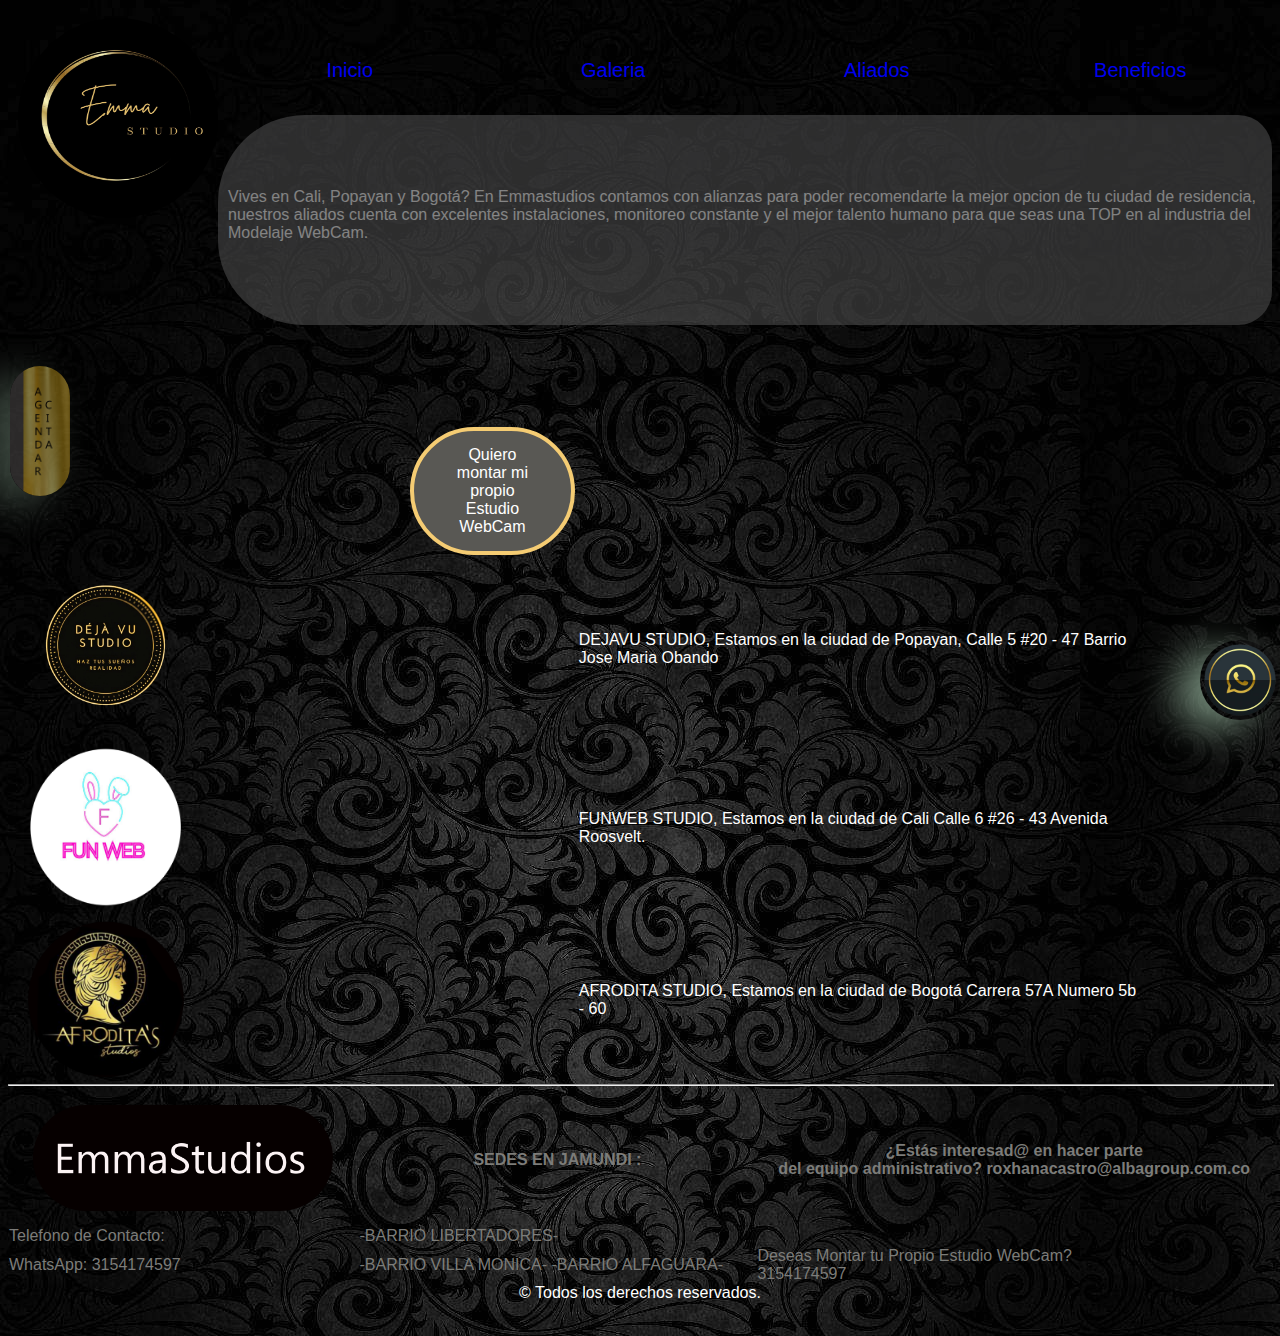
<file: aliados.html>
<!DOCTYPE html>
<html>
<head>
  <title>EmmaStudios</title>
  <link rel="stylesheet" type="text/css" href="styles3.css">
  <link rel="apple-touch-icon" sizes="57x57" href="/apple-icon-57x57.png">
<link rel="apple-touch-icon" sizes="60x60" href="/apple-icon-60x60.png">
<link rel="apple-touch-icon" sizes="72x72" href="/apple-icon-72x72.png">
<link rel="apple-touch-icon" sizes="76x76" href="/apple-icon-76x76.png">
<link rel="apple-touch-icon" sizes="114x114" href="/apple-icon-114x114.png">
<link rel="apple-touch-icon" sizes="120x120" href="/apple-icon-120x120.png">
<link rel="apple-touch-icon" sizes="144x144" href="/apple-icon-144x144.png">
<link rel="apple-touch-icon" sizes="152x152" href="/apple-icon-152x152.png">
<link rel="apple-touch-icon" sizes="180x180" href="/apple-icon-180x180.png">
<link rel="icon" type="image/png" sizes="192x192"  href="/android-icon-192x192.png">
<link rel="icon" type="image/png" sizes="32x32" href="/favicon-32x32.png">
<link rel="icon" type="image/png" sizes="96x96" href="/favicon-96x96.png">
<link rel="icon" type="image/png" sizes="16x16" href="/favicon-16x16.png">
<link rel="manifest" href="/manifest.json">
<meta name="msapplication-TileColor" content="#ffffff">
<meta name="msapplication-TileImage" content="/ms-icon-144x144.png">
<meta name="theme-color" content="#ffffff">

<link rel="icon" type="image/png" href="favicon.png">


  
</head>
<body>


<div class="image-container">
    <img id="logop" src="logoemma.jpg" alt="Descripción de la imagen">
  </div>
  <h1></h1>
  
  
  <div id="menu">
  
<ul>
				<div class="container">
    <div class="item"><a href="index.html">Inicio</a></div>
    <div class="item"><a href="Galeria.html">Galeria</a></div>
    <div class="item"><a href="aliados.html">Aliados</a></div>
    <div class="item"><a href="beneficios.html">Beneficios</a></div>
    <!-- Puedes agregar más elementos aquí -->
  </div>
			</ul>
			
			</div>
			
			
			<div id="alidadostitulo"> Vives en Cali, Popayan y  Bogotá? En Emmastudios contamos con alianzas para poder recomendarte la mejor opcion de tu ciudad de residencia, nuestros aliados
					cuenta con excelentes instalaciones, monitoreo constante y el mejor talento humano para que seas una TOP en al industria del Modelaje WebCam.</div>
			
			
			<div id="panel">
			
			<table>
			
			
			<tr>
			<td id="quiero">  <button id="openPopup">Quiero montar mi propio Estudio WebCam </button>

    <div class="popup-container" id="popup">
        <div class="popup-content">
            <h2>Que debo tener para montar mi Propio Estudio Webcam?</h2><br>
            <p id="contenido">EmmaStudios somos una empresa con mas de 4 años en el sector webcam, por lo cual contamos 
con una excelente experiencia en asesoria y conocimiento para brindarte la mejor capacidad
para que puedas incursionar en el mundo del modelaja WebCam. <br>


Que necesitas para montar tu estudio WebCam?<br><br>

-	Lugar de trabajo con Minimo 3 habitaciones, debes tener en cuenta que la presentacion de tu negocio
	es tu carta de presentacion para tus modelos.<br><br>

-	Lugar de Facil acceso, ubica tu sitio de trabajo en lugares de buen nombre, buena presentacion 
	y de facil acceso.<br><br>

-	Costos por Habitacion, en promedio el costo por cada habitacion de trabajo es de 5 Millones como minimo 
	para una optima transmision.<br><br>

-	Administrador o monitor, acompañado de un equipo de computo para el trabajo de monitoreo<br><br>

-	Recepcion, un lugar adecuado para recibir entrevistas y de buena apariencia para que sea la cara bonita de tu Studio WebCam.<br><br>



			¿QUE OFRECEMOS NOSOTROS?:<br><br>



-	Creacion de perfiles de las distintas paginas WebCam.<br><br>

-	Asesoria y Acompañamiento en el manejo de tu studio WebCam<br><br>

-	Perfilamiento de las mejores opciones para tu  equipo de Monitores<br><br>

-	Monetizacion de las Paginas WebCam<br><br>

-	Asesoria para el Reclutamiento de Modelos WebCam<br><br>

</p>
            <button id="closePopup">X</button>
        </div>
    </div>

    <script src="script.js"></script> </td>
			
			
			</tr>
			
    <tr>
      <td class="log"><img class="aliados" src="logodejavu.png" alt="Descripción de la imagen"></td>
      <td >DEJAVU STUDIO, Estamos en la ciudad de Popayan, Calle 5 #20 - 47 		Barrio Jose Maria Obando</td>
      
    </tr>
	
    <tr>
      <td class="log"><img class="aliados" src="funweb.png" alt="Descripción de la imagen"></td>
      <td>FUNWEB STUDIO, Estamos en la ciudad de Cali Calle 6 #26 - 43 Avenida Roosvelt.</td>
      
    </tr>
	
	
	
	<tr>
      <td class="log"><img class="aliados" src="afroditalogo.png" alt="Descripción de la imagen"></td>
      <td>AFRODITA STUDIO, Estamos en la ciudad de Bogotá Carrera 57A Numero 5b - 60</td>
      
    </tr>
   
  </table>
			</div>
			
			 <hr id="lineafinal">
  
 
 <table  id="pie" ALIGN="right">
    <tr>
       <th><img id="emmatxt" src="emmatxt.jpg" alt="Descripción de la imagen"></th>
      <th>SEDES EN JAMUNDI
	  :</th>
      <th>¿Estás interesad@ en hacer parte <br> del equipo administrativo?
roxhanacastro@albagroup.com.co</th>
    </tr>
    <tr>
      <td>Telefono de Contacto:</td>
      <td>-BARRIO LIBERTADORES-
      <td></td>
    </tr>
    <tr>
      <td>WhatsApp: 3154174597</td>
      <td>-BARRIO VILLA MONICA- -BARRIO ALFAGUARA-</td>
      <td>Deseas Montar tu Propio Estudio WebCam? <br> 3154174597</td>
    </tr>
  </table>
 
			
  
  <footer>
    <p>&copy;  Todos los derechos reservados.</p>
  </footer>
 
 
 <a  id="agendar" > 
 
 <a href= "https://api.whatsapp.com/send?phone=573154174597&text=Hola,%2C%20deseo%20Agendar%20sobre%20una%20cita%F0%9F%98%8A" class="ba" target="_blank">
<i class="fa fa-whatsapp my-floatWapp"></i>  <img  id="ba1" src="botonagendar.png" alt="WhatsApp">
</a>



  <a href= "https://api.whatsapp.com/send?phone=573154174597&text=Hola%2C%20deseo%20informacion%20sobre%20EmmaStudios%20%F0%9F%98%8A" class="floatWapp" target="_blank">
<i class="fa fa-whatsapp my-floatWapp"></i>  <img  id="bw" src="botonw.png" alt="WhatsApp">
</a>



  
</body>
</html>
</file>
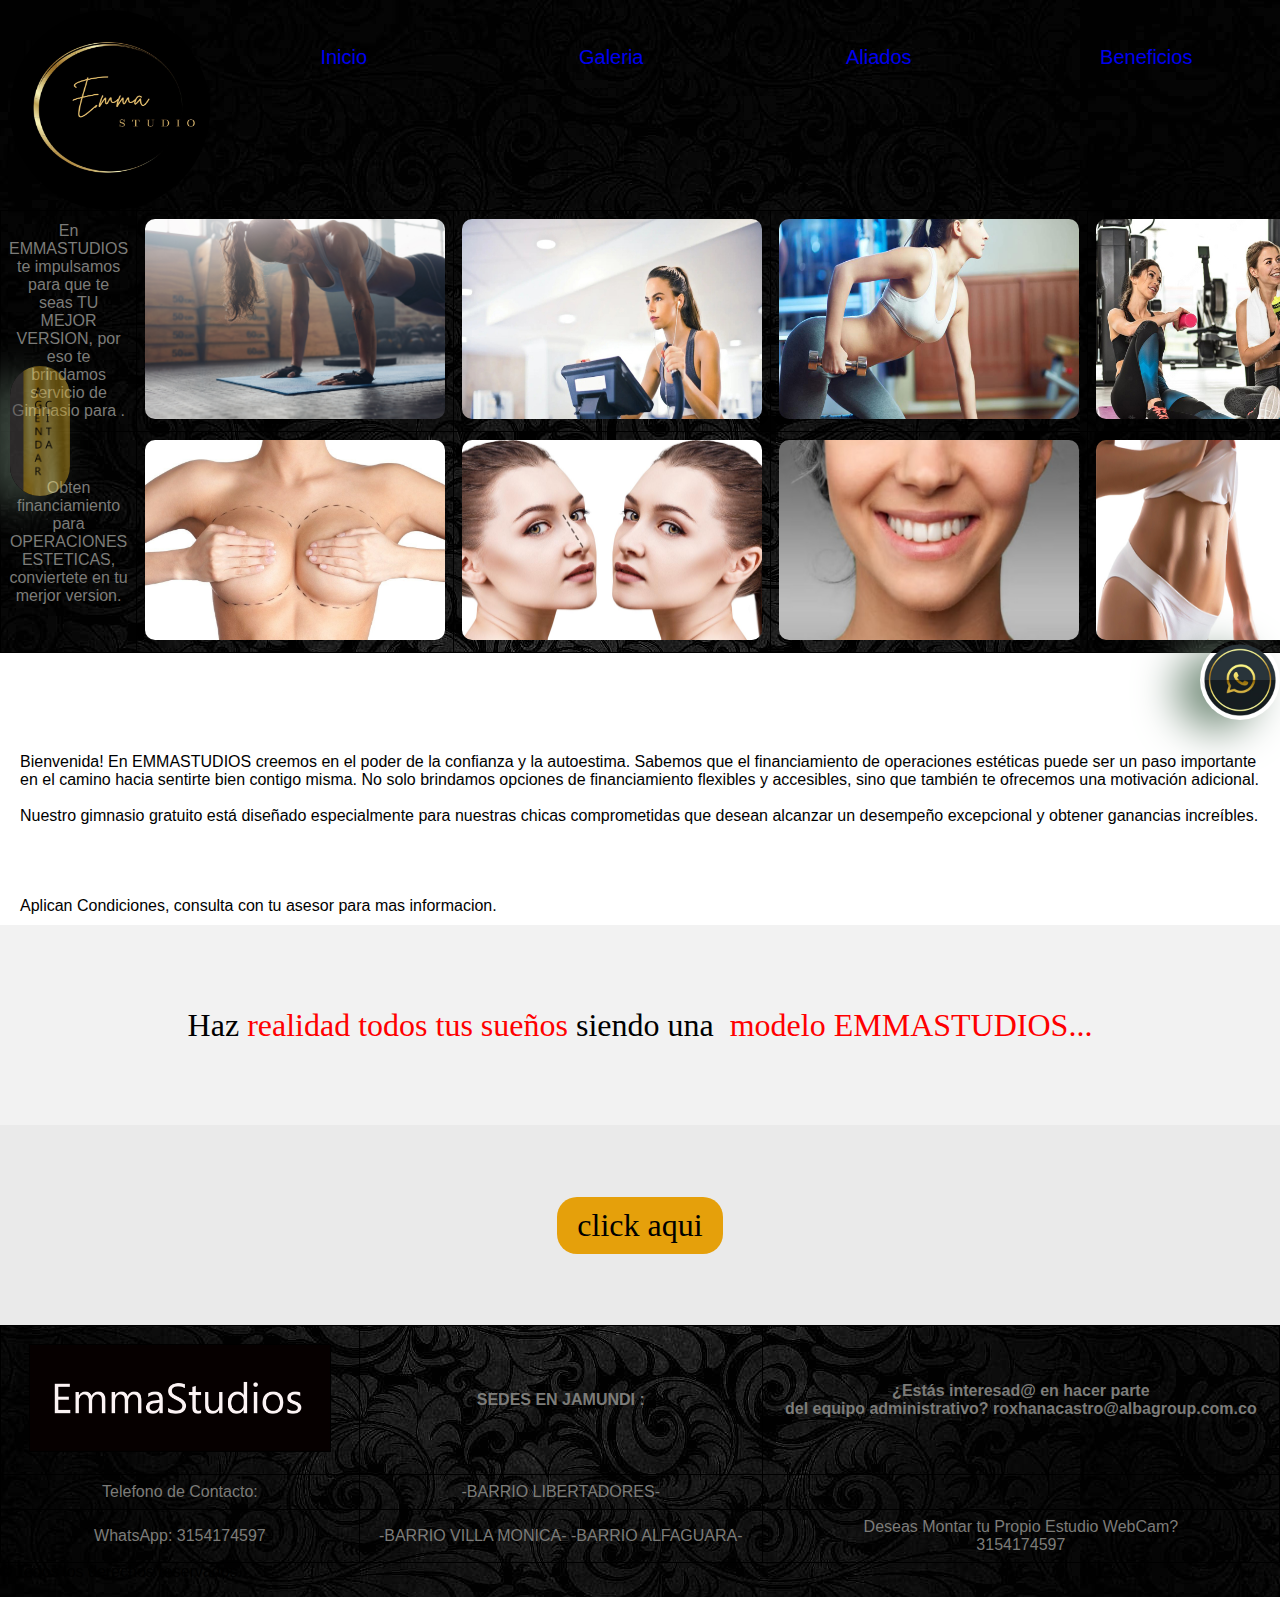
<file: beneficios.html>
<!DOCTYPE html>
<html>
<head>
  <title>EmmaStudios</title>
  <link rel="stylesheet" type="text/css" href="styles2.css">
  <link rel="apple-touch-icon" sizes="57x57" href="/apple-icon-57x57.png">
<link rel="apple-touch-icon" sizes="60x60" href="/apple-icon-60x60.png">
<link rel="apple-touch-icon" sizes="72x72" href="/apple-icon-72x72.png">
<link rel="apple-touch-icon" sizes="76x76" href="/apple-icon-76x76.png">
<link rel="apple-touch-icon" sizes="114x114" href="/apple-icon-114x114.png">
<link rel="apple-touch-icon" sizes="120x120" href="/apple-icon-120x120.png">
<link rel="apple-touch-icon" sizes="144x144" href="/apple-icon-144x144.png">
<link rel="apple-touch-icon" sizes="152x152" href="/apple-icon-152x152.png">
<link rel="apple-touch-icon" sizes="180x180" href="/apple-icon-180x180.png">
<link rel="icon" type="image/png" sizes="192x192"  href="/android-icon-192x192.png">
<link rel="icon" type="image/png" sizes="32x32" href="/favicon-32x32.png">
<link rel="icon" type="image/png" sizes="96x96" href="/favicon-96x96.png">
<link rel="icon" type="image/png" sizes="16x16" href="/favicon-16x16.png">
<link rel="manifest" href="/manifest.json">
<meta name="msapplication-TileColor" content="#ffffff">
<meta name="msapplication-TileImage" content="/ms-icon-144x144.png">
<meta name="theme-color" content="#ffffff">

<link rel="icon" type="image/png" href="favicon.png">


  
</head>
<body>


<div class="image-container">
    <img id="logop" src="logoemma.jpg" alt="Descripción de la imagen">
  </div>
  
  
  
  <div id="menu">
  
<ul>
				<div class="container">
    <div class="item"><a href="index.html">Inicio</a></div>
    <div class="item"><a href="Galeria.html">Galeria</a></div>
    <div class="item"><a href="aliados.html">Aliados</a></div>
    <div class="item"><a href="beneficios.html">Beneficios</a></div>
    <!-- Puedes agregar más elementos aquí -->
  </div>
			</ul>
			
			</div>
			
			
			<div id="ft">
			
			<table>
  <tr>
    <td>En EMMASTUDIOS te impulsamos para que te seas TU MEJOR VERSION, por eso te brindamos servicio de Gimnasio para .</td>
    <td><img src="gim1.jpg" alt="Imagen 1" class="tt"></td>
    <td><img src="gim2.jpeg" alt="Imagen 1" class="tt"></td>
    <td><img src="gim3.jpg" alt="Imagen 1" class="tt"></td>
    <td><img src="gim4.jpg" alt="Imagen 1" class="tt"></td>
  </tr>
  <tr>
    <td>Obten financiamiento para OPERACIONES ESTETICAS, conviertete en tu merjor version.</td>
    <td><img src="opera1.jpg" alt="Imagen 1" class="tt"></td>
    <td><img src="opera2.jpg" alt="Imagen 1" class="tt"></td>
    <td><img src="opera3.jpeg" alt="Imagen 1" class="tt"></td>
    <td><img src="opera4.jpg" alt="Imagen 3" class="tt"></td>
  </tr>
</table>
			
			
</div>

			 
			 
	<div id="condiciones"	>Bienvenida! En EMMASTUDIOS creemos en el poder de la confianza y la autoestima. Sabemos que el financiamiento de operaciones estéticas puede
		ser un paso importante en el camino hacia sentirte bien contigo misma.

No solo brindamos opciones de financiamiento flexibles y accesibles, sino que también te ofrecemos una motivación adicional.<BR><BR>
 Nuestro gimnasio gratuito está diseñado especialmente para nuestras chicas comprometidas que desean alcanzar un desempeño excepcional y obtener ganancias increíbles.	

<BR><BR><BR><BR><BR>Aplican Condiciones, consulta con tu asesor para mas informacion.			
			
			</div>

			
			
			
			<div id="fondoboton">
  
 <div class="row">
     <span class="word1">Haz&nbsp;</span>
    <span class="word2">realidad todos tus sue&#x00F1;os&nbsp;</span>
    <span class="word3">siendo una &nbsp;</span>
	<span class="word4">modelo EMMASTUDIOS...</span>
  </div>
  <div class="row">
    <a class="button" href="https://api.whatsapp.com/send?phone=573154174597&text=Hola%2C%20deseo%20informacion%20sobre%20EmmaStudios%20%F0%9F%98%8A">click aqui</a>
  </div>
  
  </div>
 
 <table ALIGN="right">
    <tr>
      <th><img id="emmatxt" src="emmatxt.jpg" alt="Descripción de la imagen"></th>
      <th>SEDES EN JAMUNDI
	  :</th>
      <th>¿Estás interesad@ en hacer parte <br> del equipo administrativo?
roxhanacastro@albagroup.com.co</th>
    </tr>
    <tr>
      <td>Telefono de Contacto:</td>
      <td>-BARRIO LIBERTADORES-
      <td></td>
    </tr>
    <tr>
      <td>WhatsApp: 3154174597</td>
      <td>-BARRIO VILLA MONICA- -BARRIO ALFAGUARA-</td>
      <td>Deseas Montar tu Propio Estudio WebCam? <br> 3154174597</td>
    </tr>
  </table>
  
  
  
 
			
  
  <footer>
    <p>&copy; Todos los derechos reservados.</p>
  </footer>
  
 
 
 
 <a  id="agendar" > 
 
 <a href= "https://api.whatsapp.com/send?phone=573154174597&text=Hola,%2C%20deseo%20Agendar%20sobre%20una%20cita%F0%9F%98%8A" class="ba" target="_blank">
<i class="fa fa-whatsapp my-floatWapp"></i>  <img  id="ba1" src="botonagendar.png" alt="WhatsApp">
</a>



  <a href= "https://api.whatsapp.com/send?phone=573154174597&text=Hola%2C%20deseo%20informacion%20sobre%20EmmaStudios%20%F0%9F%98%8A" class="floatWapp" target="_blank">
<i class="fa fa-whatsapp my-floatWapp"></i>  <img  id="bw" src="botonw.png" alt="WhatsApp">
</a>



  
  
</body>
</html>
</file>
<file: styles3.css>
body {
	
		 font-family: "San Francisco", Arial, sans-serif;
         cursor: pointer;
		 background-image: url('fondo1.jpg');
		 background-repeat: repeat;
    }





.container {
      display: flex;
    }

.container:hover {
	
	color:#E3AD0A;
	
	}

A:link {color:"white" text-decoration: none }
A:hover { color: #E3AD0A;   }
A:visited {color: #8D8C89;   text-decoration: none }
	*{outline:none !important;}*:focus {outline: none !important;}textarea:focus, input:focus{outline: none !important;}	
	a{text-decoration: none !important;outline: none !important;}
	
    .item {
      flex: 1;
      height: 30px;
	  font-size: 20px;
      margin: 10px;
	  text-align:center;
	  text-decoration:none;
	  color: #7E7E7D;
	  
	  border-radius: 194px 194px 194px 194px;
-moz-border-radius: 194px 194px 194px 194px;
-webkit-border-radius: 194px 194px 194px 194px;
border: 0px solid #000000;
    }
	
	.item:hover {
  color: #C7C708;
}
	
	

.image-container {
  text-align: center;
  padding: 10px 10px 10px 10px;
}

#logop {
  width: 10%;
  height: auto; /* Para mantener la proporción de la imagen */
  

border-radius : 145px 145px 145px 145px;
width : 200px;
height : 200px;

float: left;
}

/*			galeria de fotos	*/


 .floatWapp{
  position:fixed;
  width:60px;
  height:60px;
  bottom:200px;
  right:20px;
    
  

  border-radius:60px;
  text-align:center;
  font-size:30px;
  box-shadow: 2px 2px 3px #999;
  z-index:100;
}

.my-floatWapp{
  margin-top:16px;
}

#bw {
	
	width: 80px;
  height: auto;

 
 -webkit-box-shadow: -24px 10px 42px 0px rgba(119,143,125,1);
-moz-box-shadow: -24px 10px 42px 0px rgba(119,143,125,1);
box-shadow: -24px 10px 42px 0px rgba(119,143,125,1);
border-radius: 60px;

}

#bw:hover {filter: opacity(.5);}




#panel {
	position:relative;
	bottom:20%;
	float:left;
	color: white;
	width:90%;
	height:auto;
	
	
	
	
	
	}
	
	
	.aliados {
		
		width:30%;
		height: auto;
		margin-left: 10px;
	
	
		
		
		}
	
	
	
	
	 
	#pie {
  width: 100%;
  border-collapse: collapse;
  color:#7C7C79;
  font-family: "San Francisco", Arial, sans-serif;
  
}
  


td.log {
	width:50%;
  text-align: left;
}




#emmatxt {
  width: 300px;
  height: auto;
  border: 1px solid black;
  margin: 10px;
  opacity:80;
  border-radius: 124px 124px 124px 124px;
-moz-border-radius: 124px 124px 124px 124px;
-webkit-border-radius: 124px 124px 124px 124px;
border: 0px solid #000000;

}




#lineafinal {
	
	
  bottom: 0;
  width: 100%;
  text-align: center;

	
}
	
	
	
footer {
      background-color: #black;
      padding: 10px;
      text-align: center;
	  color:white;
	  font-family: "San Francisco", Arial, sans-serif;
	  bottom:15px;
    }
	
	
	
	
	
	
	
	
	


/* BOTON AGENDAR CITA*/

.ba {
	
	
	width: 60px;
  height: auto;
  position:fixed;
  left: 10px;
  bottom: 400px;
  opacity:0,5;

}

#ba1 {
	opacity:0.5;
	width:60px;
	height:auto;
	opacity:0,5;
 
 -webkit-box-shadow: -24px 10px 42px 0px rgba(119,143,125,1);
-moz-box-shadow: -24px 10px 42px 0px rgba(119,143,125,1);
box-shadow: -24px 10px 42px 0px rgba(119,143,125,1);
border-radius: 60px;
}


/* titulo de alidados*/



#alidadostitulo 	{
	

  background-color: rgb(89, 89, 90);
  opacity: 0.5;
	 display: flex;
  justify-content: center;
  align-items: center;
  height: 20px;
	color:white;
	padding-top:90px;
	padding-bottom:100px;
  padding-left: 10px;
  border-radius: 87px 34px 34px 85px;
  -moz-border-radius: 87px 34px 34px 85px;
  -webkit-border-radius: 87px 34px 34px 85px;
  border: 0px solid #000000;
	
	
	
}


#quiero {
	
	font-family: "San Francisco", Arial, sans-serif;
	font-size:20px;
	color:#F5D20E;
	padding-top:100px;
	padding-left:400px;
	
	
}



.popup-container {
    display: none;
    position: fixed;
    top: 0;
    left: 0;
    width: 100%;
    height: 100%;
    background-color: rgba(0, 0, 0, 0.6);
    z-index: 9999;
}

.popup-content {
	
	color:white;
   background-image: url('fondo1.jpg');
    max-width: 900px;
    margin: 20px auto;
    padding: 20px;
    border-radius: 5px;
    box-shadow: 0 0 10px rgba(0, 0, 0, 0.3);
}

#contenido {
	
	font-size:14px;
}

button {
    cursor: pointer;
	
  background-color: #595854;
  border: none;
  color: white;
  padding: 15px 32px;
  text-align: center;
  text-decoration: none;
  display: inline-block;
  font-size: 16px;
  border-radius: 103px 103px 103px 103px;
-moz-border-radius: 103px 103px 103px 103px;
-webkit-border-radius: 103px 103px 103px 103px;
border: 4px solid #f5cc73;
}
</file>
<file: styles2.css>
/*											 pagina de beneficios																*/



body {
		 font-family: "San Francisco", Arial, sans-serif;
         cursor: pointer;
		background-image: url('fondo1.jpg');
  background-repeat: repeat;
    }





.container {
      display: flex;
    }

.container:hover {
	
	color:#E3AD0A;
	
	}

A:link {color:"white" text-decoration: none }
A:hover { color: #E3AD0A;   }
A:visited {color: #8D8C89;   text-decoration: none }
	*{outline:none !important;}*:focus {outline: none !important;}textarea:focus, input:focus{outline: none !important;}	
	a{text-decoration: none !important;outline: none !important;}
	
    .item {
      flex: 1;
      height: 30px;
	  font-size: 20px;
      margin: 10px;
	  text-align:center;
	  text-decoration:none;
	  color: #7E7E7D;
	  
	  border-radius: 194px 194px 194px 194px;
-moz-border-radius: 194px 194px 194px 194px;
-webkit-border-radius: 194px 194px 194px 194px;
border: 0px solid #000000;
    }
	
	.item:hover {
  color: #C7C708;
}
	
	
	body, html {
  margin: 0;
  padding: 0;

}

.image-container {
  text-align: center;
  padding: 10px 10px 10px 10px;
}

#logop {
  width: 10%;
  height: auto; /* Para mantener la proporción de la imagen */
  

border-radius : 145px 145px 145px 145px;
width : 200px;
height : 200px;

float: left;
}

/*			galeria de fotos	*/

.carousel {
  
  overflow: hidden;
  
  width: 100%;
  height: auto;
  object-fit: cover;

}

.level {
  display: flex;
  flex-direction: column;
  height: 100%;
  transition: transform 1s ease-in-out;
  padding: 40px;
}

.carousel:hover .level {
  animation: scroll 10s linear infinite;
}

@keyframes scroll {
  0% {
    transform: translateY(0);
  }
  100% {
    transform: translateY(-100%);
  }
}





.title-container1 {
      position: fixed;
      top: 30%;
      left: 5%;
     
      display: flex;
      flex-direction: column;
     margin-bottom: 300px;
	  z-index:100;
	  width: 100%;
	 
	 
    }
	
	
		
	#title1 {

  color: #ffffff;

  font: normal 40px Varela Round, sans-serif;

  height: 140px;

  right: 3000px;

  letter-spacing: 5px;

  

  text-transform: uppercase;

  width: 100%;

  animation: move linear 2000ms infinite;

  z-index: 2;

}

/*Animación para rotar las sombras*/

@keyframes move {

  0% {

    text-shadow:

      4px -4px 0 #da0641,

      3px -3px 0 #da0641,

      2px -2px 0 #da0641,

      1px -1px 0 #da0641,

      -4px 4px 0 #13f1fc,

      -3px 3px 0 #13f1fc,

      -2px 2px 0 #13f1fc,

      -1px 1px 0 #13f1fc

    ;

  }

  25% {

    text-shadow:

      -4px -4px 0 #13f1fc,

      -3px -3px 0 #13f1fc,

      -2px -2px 0 #13f1fc,

      -1px -1px 0 #13f1fc,

      4px 4px 0 #da0641,

      3px 3px 0 #da0641,

      2px 2px 0 #da0641,

      1px 1px 0 #da0641

    ;

  }

  50% {

    text-shadow:

      -4px 4px 0 #da0641,

      -3px 3px 0 #da0641,

      -2px 2px 0 #da0641,

      -1px 1px 0 #da0641,

      4px -4px 0 #13f1fc,

      3px -3px 0 #13f1fc,

      2px -2px 0 #13f1fc,

      1px -1px 0 #13f1fc

    ;

  }

  75% {

    text-shadow:

      4px 4px 0 #13f1fc,

      3px 3px 0 #13f1fc,

      2px 2px 0 #13f1fc,

      1px 1px 0 #13f1fc,

      -4px -4px 0 #da0641,

      -3px -3px 0 #da0641,

      -2px -2px 0 #da0641,

      -1px -1px 0 #da0641

    ;

  }

  100% {

    text-shadow:

      4px -4px 0 #da0641,

      3px -3px 0 #da0641,

      2px -2px 0 #da0641,

      1px -1px 0 #da0641,

      -4px 4px 0 #13f1fc,

      -3px 3px 0 #13f1fc,

      -2px 2px 0 #13f1fc,
      -1px 1px 0 #13f1fc

    ;

  }

}

		/*TEXTO Y BOTON PARA SER WEBCAMM*/
		
		
		
		
		
		#fondoboton  {
			width:100%;
			background-color:white;
			
			
	}
	
	
	.colored-text span {
      display: inline-block;
	   
	  
    }

    .word1 {
      color: black;
    }

    .word2 {
      color: red;
    }

    .word3 {
      color: black;
    }
	
	.word4 {
      color: red;
    }
	
    .row {
      display: flex;
      justify-content: center;
      align-items: center;
      height: 200px;
	  COLOR: black;
	  font-size:2em;
	   
	   font-family: "Georgia", serif;
	  
    }

    .row:nth-child(1) {
      background-color: #f2f2f2;
    }

    .row:nth-child(2) {
      background-color: #eaeaea;
    }

    .button {
      padding: 10px 20px;
      text-decoration: none;
      background-color: #E5A00B;
      color: black;
      border-radius: 20px;
	  
    }
  
  
  #ft {
	  
	  
  }
  
  .tt {
	  
	  width:300px;
	  height:200px;
	  border-radius: 10px;
  box-shadow: 0px 0px 10px rgba(0, 0, 0, 0.2);
  }
  /*PIE DE PAGINA*/
  
  
  table {
  width: 100%;
  border-collapse: collapse;
  color:#7C7C79;
  
}

th, td {
  padding: 8px;
  text-align: center;
  border: 1px solid black;
}

#emmatxt {
  width: 300px;
  height: auto;
  border: 1px solid black;
  margin: 10px;
}


/*BOTON WHASAP*/


 .floatWapp{
  position:fixed;
  width:60px;
  height:60px;
  bottom:200px;
  right:20px;
    
  

  border-radius:60px;
  text-align:center;
  font-size:30px;
  box-shadow: 2px 2px 3px #999;
  z-index:100;
}

.my-floatWapp{
  margin-top:16px;
}

#bw {
	
	width: 80px;
  height: auto;

 
 -webkit-box-shadow: -24px 10px 42px 0px rgba(119,143,125,1);
-moz-box-shadow: -24px 10px 42px 0px rgba(119,143,125,1);
box-shadow: -24px 10px 42px 0px rgba(119,143,125,1);
border-radius: 60px;

}

#bw:hover {filter: opacity(.5);}





/* BOTON AGENDAR CITA*/

.ba {
	
	
	width: 60px;
  height: auto;
  position:fixed;
  left: 10px;
  bottom: 400px;
  opacity:0,5;

}

#ba1 {
	opacity:0.5;
	width:60px;
	height:auto;
	opacity:0,5;
 
 -webkit-box-shadow: -24px 10px 42px 0px rgba(119,143,125,1);
-moz-box-shadow: -24px 10px 42px 0px rgba(119,143,125,1);
box-shadow: -24px 10px 42px 0px rgba(119,143,125,1);
border-radius: 60px;
}


/* BOTON AGENDAR CITA*/


#condiciones  {
	
	font-family: "San Francisco", Arial, sans-serif;
	padding-top:150px;
	color:black;
	background-color:white;
	padding: 100px 20px 10px 20px;
	
}
</file>
